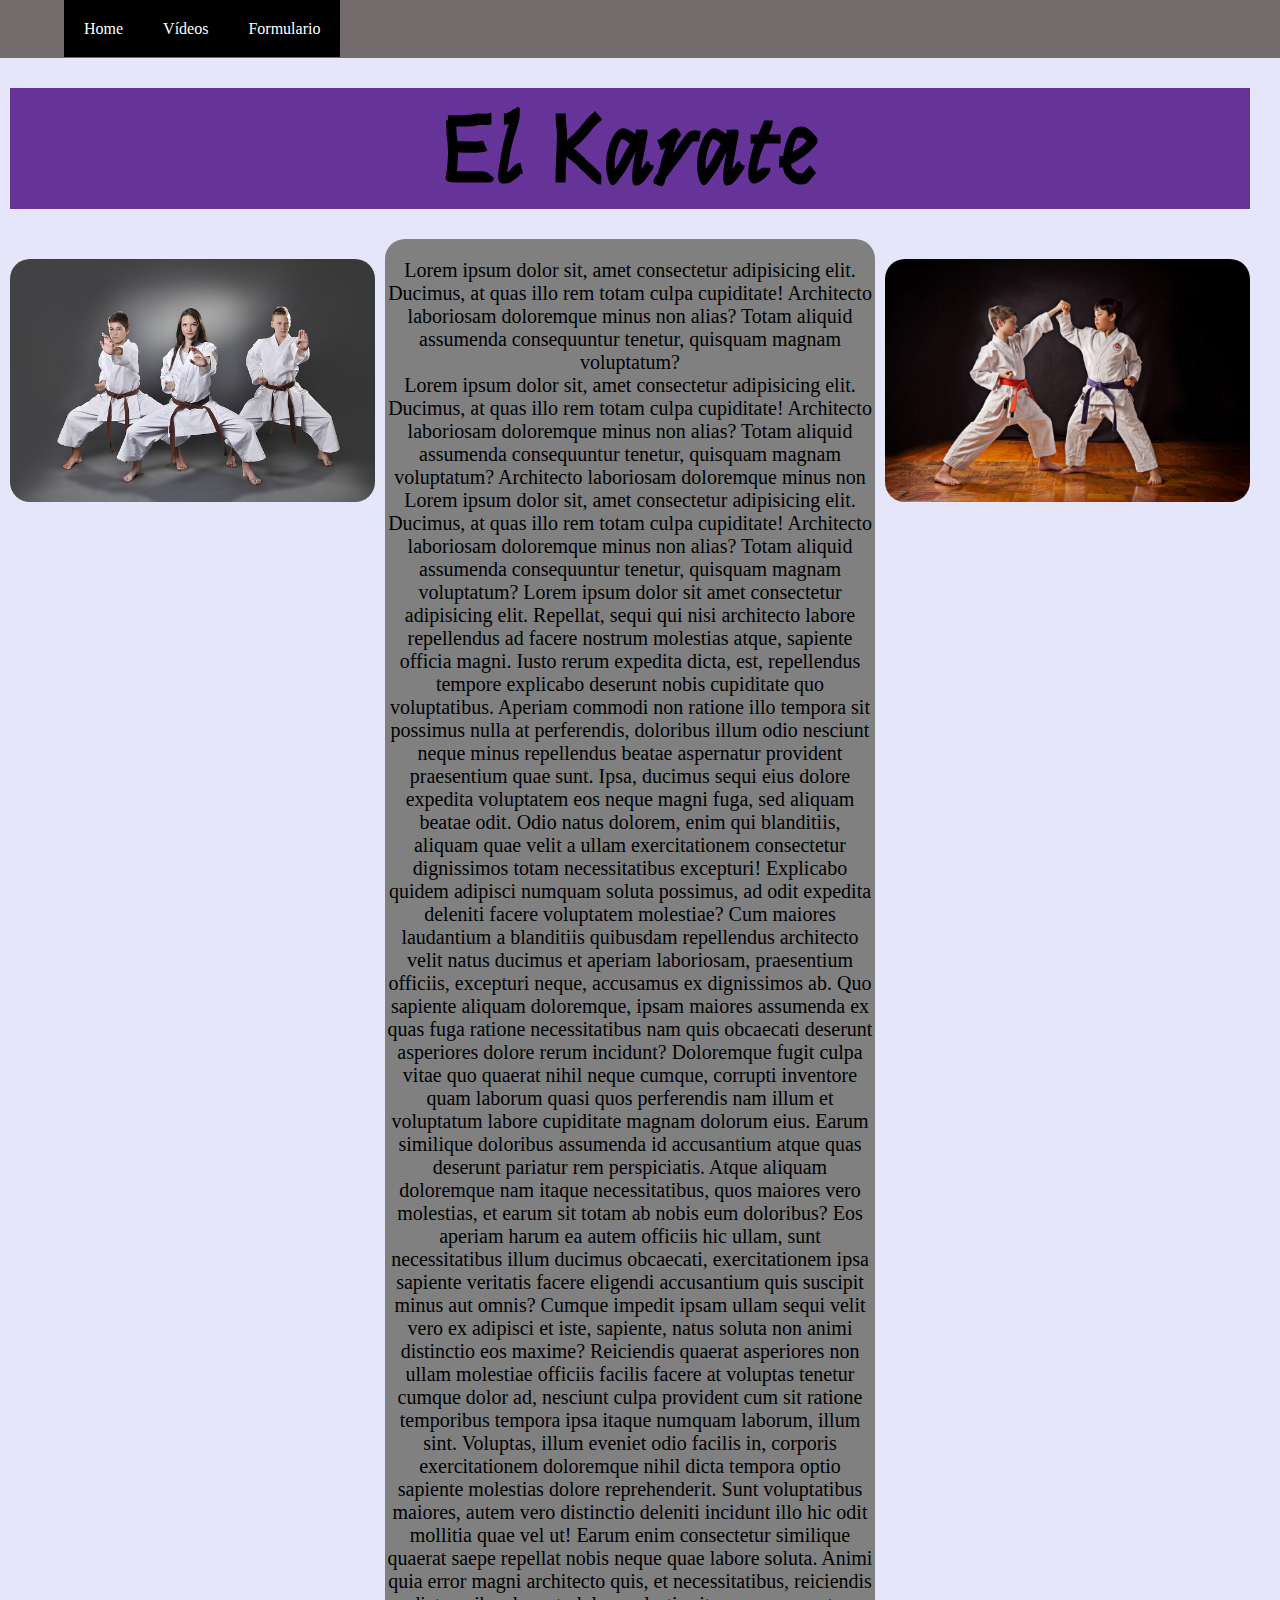
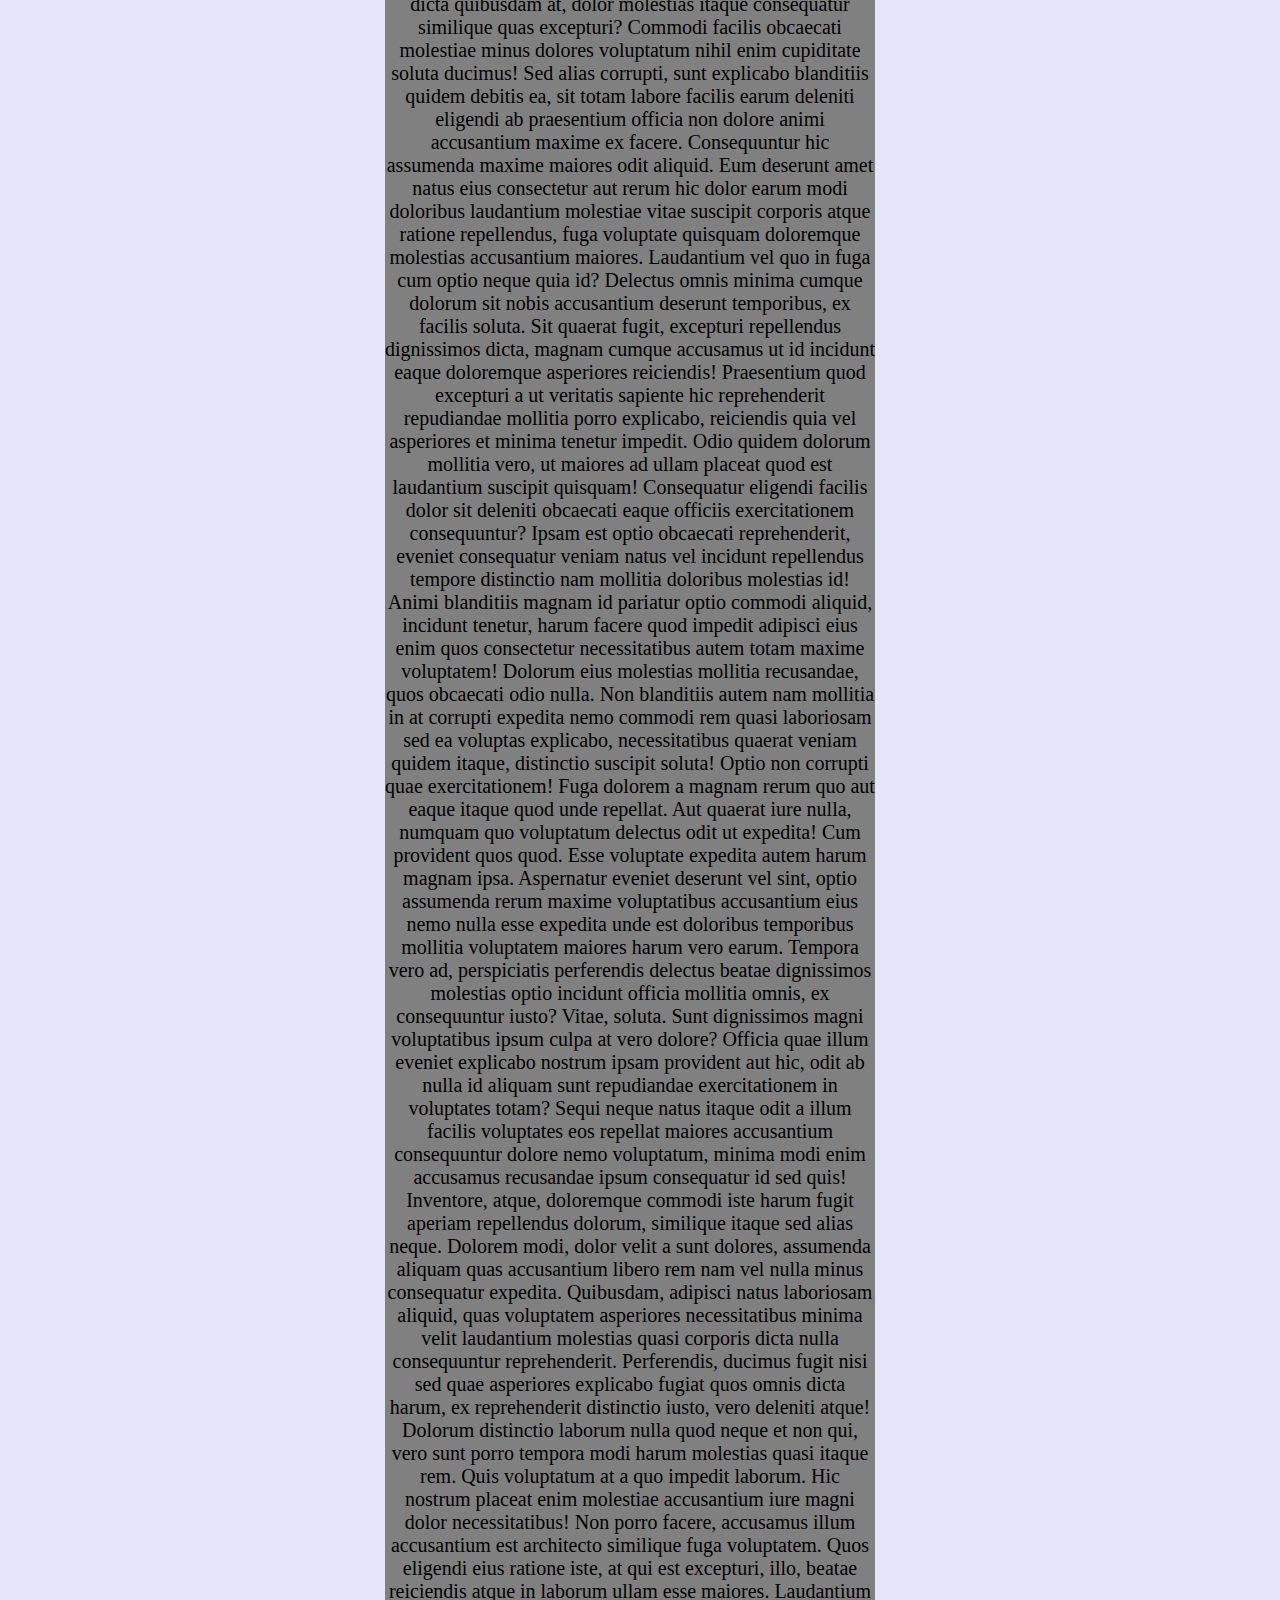
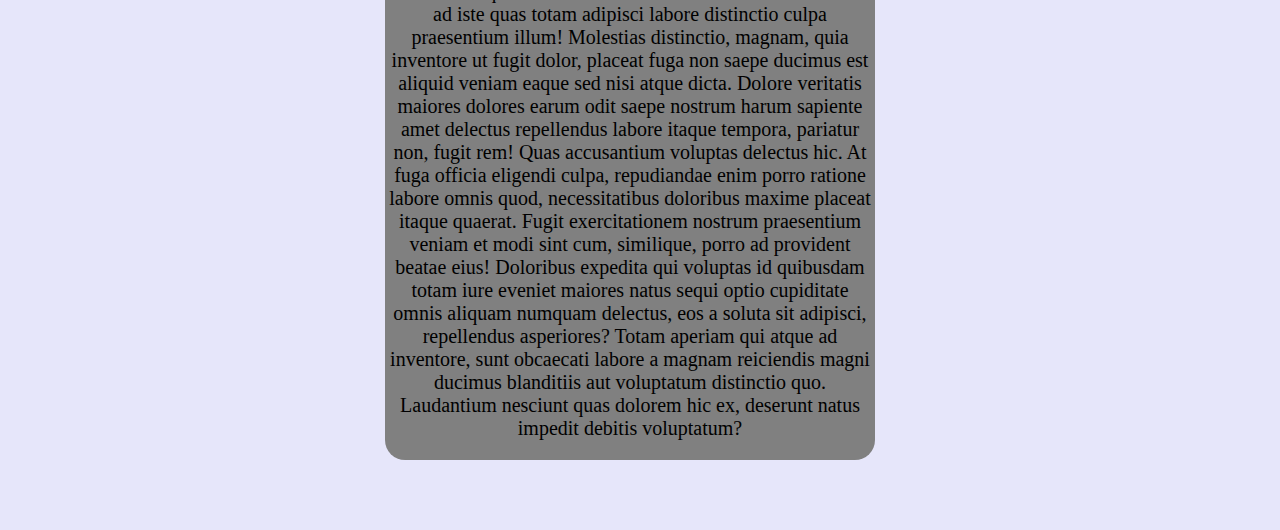
<file: index.html>
<!DOCTYPE html>
<html lang="en">

<head>
    <meta charset="UTF-8">
    <meta name="viewport" content="width=device-width, initial-scale=1.0">
    <link rel="stylesheet" href="css/style.css">
    <link href="https://fonts.googleapis.com/css2?family=Syne+Tactile&display=swap" rel="stylesheet">
    <title>Document</title>
</head>

<body>
    <header>
        <div>
            <ul>
                <li><a href="index.html">Home</a> </li>
                <li><a href="zonavideo.html">Vídeos</a> </li>
                <li><a href="formulario.html">Formulario</a> </li>
            </ul>
        </div>
    </header>

    <main>
        <div class="cabeceraContenido">
            <div class="header">
                <h1> El Karate</h1>
            </div>
            <div class="left">
                <img src="img/frases-de-karate.jpg" alt="">
            </div>
            <div class="middle">
                <p>Lorem ipsum dolor sit, amet consectetur adipisicing elit. Ducimus, at quas illo rem totam culpa cupiditate! Architecto laboriosam doloremque minus non alias? Totam aliquid assumenda consequuntur tenetur, quisquam magnam voluptatum?</p>
                 <p>Lorem ipsum dolor sit, amet consectetur adipisicing elit. Ducimus, at quas illo rem totam culpa cupiditate! Architecto laboriosam doloremque minus non alias? Totam aliquid assumenda consequuntur tenetur, quisquam magnam voluptatum?
                 Architecto laboriosam doloremque minus non
                 </p>
                 <p>Lorem ipsum dolor sit, amet consectetur adipisicing elit. Ducimus, at quas illo rem totam culpa cupiditate! Architecto laboriosam doloremque minus non alias? Totam aliquid assumenda consequuntur tenetur, quisquam magnam voluptatum?
                     Lorem ipsum dolor sit amet consectetur adipisicing elit. Repellat, sequi qui nisi architecto labore repellendus ad facere nostrum molestias atque, sapiente officia magni. Iusto rerum expedita dicta, est, repellendus tempore explicabo deserunt nobis cupiditate quo voluptatibus. Aperiam commodi non ratione illo tempora sit possimus nulla at perferendis, doloribus illum odio nesciunt neque minus repellendus beatae aspernatur provident praesentium quae sunt. Ipsa, ducimus sequi eius dolore expedita voluptatem eos neque magni fuga, sed aliquam beatae odit. Odio natus dolorem, enim qui blanditiis, aliquam quae velit a ullam exercitationem consectetur dignissimos totam necessitatibus excepturi! Explicabo quidem adipisci numquam soluta possimus, ad odit expedita deleniti facere voluptatem molestiae? Cum maiores laudantium a blanditiis quibusdam repellendus architecto velit natus ducimus et aperiam laboriosam, praesentium officiis, excepturi neque, accusamus ex dignissimos ab. Quo sapiente aliquam doloremque, ipsam maiores assumenda ex quas fuga ratione necessitatibus nam quis obcaecati deserunt asperiores dolore rerum incidunt? Doloremque fugit culpa vitae quo quaerat nihil neque cumque, corrupti inventore quam laborum quasi quos perferendis nam illum et voluptatum labore cupiditate magnam dolorum eius. Earum similique doloribus assumenda id accusantium atque quas deserunt pariatur rem perspiciatis. Atque aliquam doloremque nam itaque necessitatibus, quos maiores vero molestias, et earum sit totam ab nobis eum doloribus? Eos aperiam harum ea autem officiis hic ullam, sunt necessitatibus illum ducimus obcaecati, exercitationem ipsa sapiente veritatis facere eligendi accusantium quis suscipit minus aut omnis? Cumque impedit ipsam ullam sequi velit vero ex adipisci et iste, sapiente, natus soluta non animi distinctio eos maxime? Reiciendis quaerat asperiores non ullam molestiae officiis facilis facere at voluptas tenetur cumque dolor ad, nesciunt culpa provident cum sit ratione temporibus tempora ipsa itaque numquam laborum, illum sint. Voluptas, illum eveniet odio facilis in, corporis exercitationem doloremque nihil dicta tempora optio sapiente molestias dolore reprehenderit. Sunt voluptatibus maiores, autem vero distinctio deleniti incidunt illo hic odit mollitia quae vel ut! Earum enim consectetur similique quaerat saepe repellat nobis neque quae labore soluta. Animi quia error magni architecto quis, et necessitatibus, reiciendis dicta quibusdam at, dolor molestias itaque consequatur similique quas excepturi? Commodi facilis obcaecati molestiae minus dolores voluptatum nihil enim cupiditate soluta ducimus! Sed alias corrupti, sunt explicabo blanditiis quidem debitis ea, sit totam labore facilis earum deleniti eligendi ab praesentium officia non dolore animi accusantium maxime ex facere. Consequuntur hic assumenda maxime maiores odit aliquid. Eum deserunt amet natus eius consectetur aut rerum hic dolor earum modi doloribus laudantium molestiae vitae suscipit corporis atque ratione repellendus, fuga voluptate quisquam doloremque molestias accusantium maiores. Laudantium vel quo in fuga cum optio neque quia id? Delectus omnis minima cumque dolorum sit nobis accusantium deserunt temporibus, ex facilis soluta. Sit quaerat fugit, excepturi repellendus dignissimos dicta, magnam cumque accusamus ut id incidunt eaque doloremque asperiores reiciendis! Praesentium quod excepturi a ut veritatis sapiente hic reprehenderit repudiandae mollitia porro explicabo, reiciendis quia vel asperiores et minima tenetur impedit. Odio quidem dolorum mollitia vero, ut maiores ad ullam placeat quod est laudantium suscipit quisquam! Consequatur eligendi facilis dolor sit deleniti obcaecati eaque officiis exercitationem consequuntur? Ipsam est optio obcaecati reprehenderit, eveniet consequatur veniam natus vel incidunt repellendus tempore distinctio nam mollitia doloribus molestias id! Animi blanditiis magnam id pariatur optio commodi aliquid, incidunt tenetur, harum facere quod impedit adipisci eius enim quos consectetur necessitatibus autem totam maxime voluptatem! Dolorum eius molestias mollitia recusandae, quos obcaecati odio nulla. Non blanditiis autem nam mollitia in at corrupti expedita nemo commodi rem quasi laboriosam sed ea voluptas explicabo, necessitatibus quaerat veniam quidem itaque, distinctio suscipit soluta! Optio non corrupti quae exercitationem! Fuga dolorem a magnam rerum quo aut eaque itaque quod unde repellat. Aut quaerat iure nulla, numquam quo voluptatum delectus odit ut expedita! Cum provident quos quod. Esse voluptate expedita autem harum magnam ipsa. Aspernatur eveniet deserunt vel sint, optio assumenda rerum maxime voluptatibus accusantium eius nemo nulla esse expedita unde est doloribus temporibus mollitia voluptatem maiores harum vero earum. Tempora vero ad, perspiciatis perferendis delectus beatae dignissimos molestias optio incidunt officia mollitia omnis, ex consequuntur iusto? Vitae, soluta. Sunt dignissimos magni voluptatibus ipsum culpa at vero dolore? Officia quae illum eveniet explicabo nostrum ipsam provident aut hic, odit ab nulla id aliquam sunt repudiandae exercitationem in voluptates totam? Sequi neque natus itaque odit a illum facilis voluptates eos repellat maiores accusantium consequuntur dolore nemo voluptatum, minima modi enim accusamus recusandae ipsum consequatur id sed quis! Inventore, atque, doloremque commodi iste harum fugit aperiam repellendus dolorum, similique itaque sed alias neque. Dolorem modi, dolor velit a sunt dolores, assumenda aliquam quas accusantium libero rem nam vel nulla minus consequatur expedita. Quibusdam, adipisci natus laboriosam aliquid, quas voluptatem asperiores necessitatibus minima velit laudantium molestias quasi corporis dicta nulla consequuntur reprehenderit. Perferendis, ducimus fugit nisi sed quae asperiores explicabo fugiat quos omnis dicta harum, ex reprehenderit distinctio iusto, vero deleniti atque! Dolorum distinctio laborum nulla quod neque et non qui, vero sunt porro tempora modi harum molestias quasi itaque rem. Quis voluptatum at a quo impedit laborum. Hic nostrum placeat enim molestiae accusantium iure magni dolor necessitatibus! Non porro facere, accusamus illum accusantium est architecto similique fuga voluptatem. Quos eligendi eius ratione iste, at qui est excepturi, illo, beatae reiciendis atque in laborum ullam esse maiores. Laudantium ad iste quas totam adipisci labore distinctio culpa praesentium illum! Molestias distinctio, magnam, quia inventore ut fugit dolor, placeat fuga non saepe ducimus est aliquid veniam eaque sed nisi atque dicta. Dolore veritatis maiores dolores earum odit saepe nostrum harum sapiente amet delectus repellendus labore itaque tempora, pariatur non, fugit rem! Quas accusantium voluptas delectus hic. At fuga officia eligendi culpa, repudiandae enim porro ratione labore omnis quod, necessitatibus doloribus maxime placeat itaque quaerat. Fugit exercitationem nostrum praesentium veniam et modi sint cum, similique, porro ad provident beatae eius! Doloribus expedita qui voluptas id quibusdam totam iure eveniet maiores natus sequi optio cupiditate omnis aliquam numquam delectus, eos a soluta sit adipisci, repellendus asperiores? Totam aperiam qui atque ad inventore, sunt obcaecati labore a magnam reiciendis magni ducimus blanditiis aut voluptatum distinctio quo. Laudantium nesciunt quas dolorem hic ex, deserunt natus impedit debitis voluptatum?
                 </p>
            </div>
            <div class="right">
                <img src="img/karate-1024x682.jpg" alt="">
            </div>
            <div class="footer">
            </div>
        </div>
    </main>

    <footer>
    </footer>
</body>

</html>
</file>
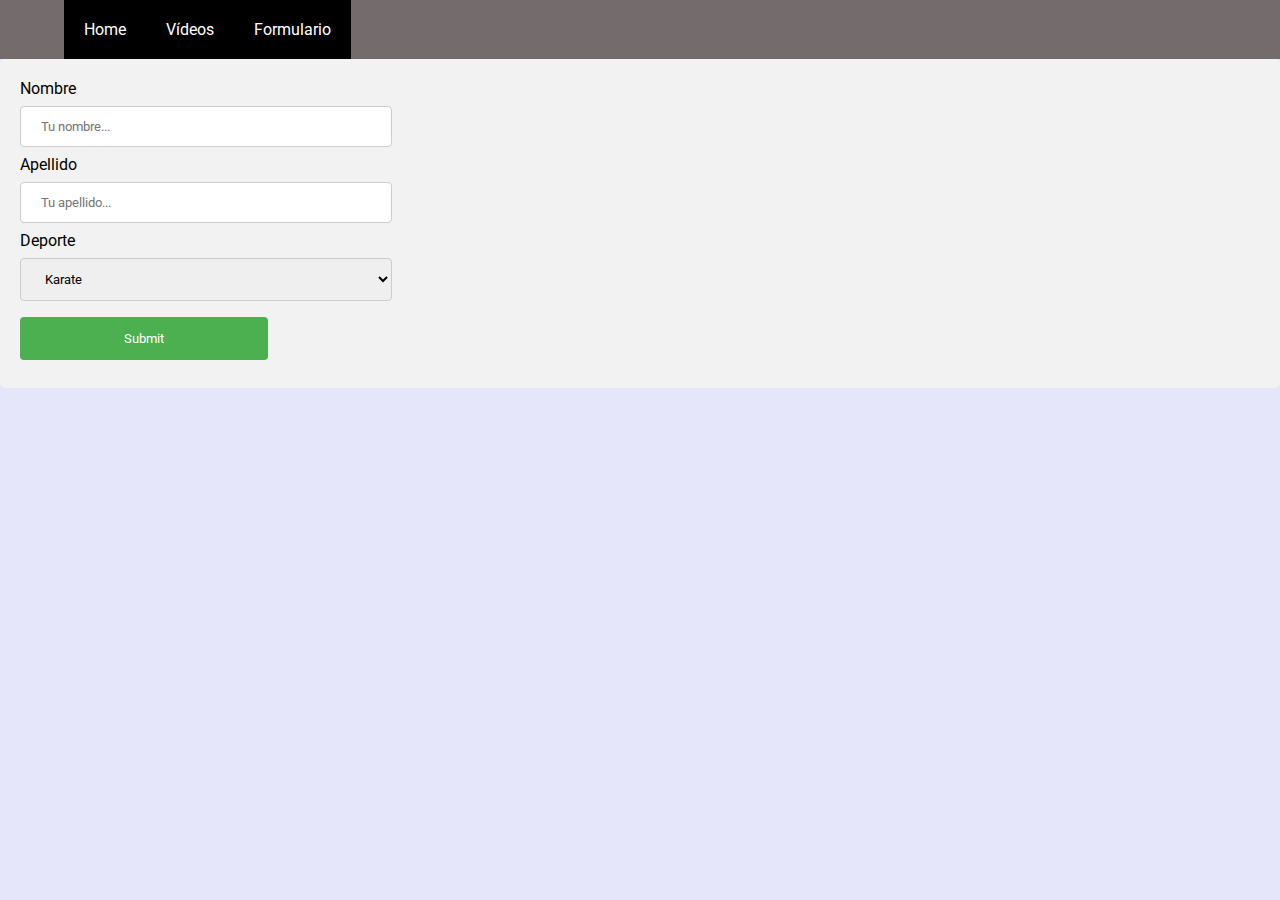
<file: formulario.html>
<!DOCTYPE html>
<html lang="en">

<head>
    <meta charset="UTF-8">
    <meta name="viewport" content="width=device-width, initial-scale=1.0">
    <link rel="stylesheet" href="css/style.css">
    <link href="https://fonts.googleapis.com/css2?family=Roboto:wght@300&display=swap" rel="stylesheet">
    <title>Document</title>
</head>

<body>
    <header>
        <div>
            <ul>
                <li><a href="index.html">Home</a> </li>
                <li><a href="zonavideo.html">Vídeos</a> </li>
                <li><a href="formulario.html">Formulario</a> </li>
            </ul>
        </div>
    </header>

    <main>
        <div class="formulario">
            <form action="">
                <label for="nombre">Nombre</label>
                <input type="text" id="nombre" name="pNombre" placeholder="Tu nombre...">

                <label for="apellido">Apellido</label>
                <input type="text" id="apellido" name="papellido" placeholder="Tu apellido...">

                <label for="Deporte">Deporte</label>
                <select name="deporte" id="deporte">
                    <option value="karate">Karate</option>
                    <option value="futbol">Fútbol</option>
                    <option value="Tenis">Tenis</option>
                </select>
                <input type="submit" value="Submit">
            </form>
        </div>
    </main>

    <footer>
    </footer>
</body>

</html>
</file>
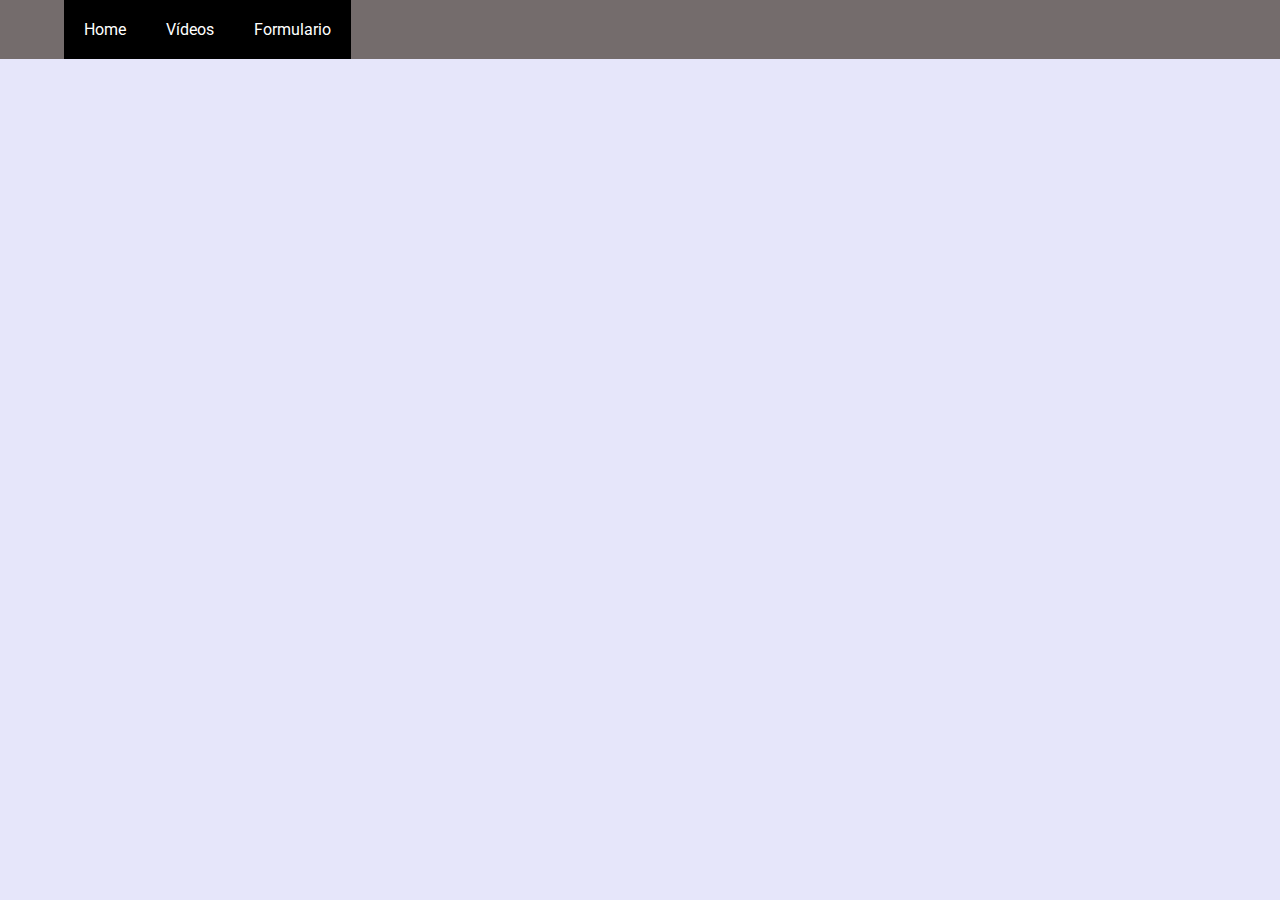
<file: zonavideo.html>
<!DOCTYPE html>
<html lang="en">

<head>
    <meta charset="UTF-8">
    <meta name="viewport" content="width=device-width, initial-scale=1.0">
    <link rel="stylesheet" href="css/style.css">
    <link href="https://fonts.googleapis.com/css2?family=Roboto:wght@300&display=swap" rel="stylesheet">
    <title>Document</title>
</head>

<body>
    <header>
        <div>
            <ul>
                <li><a href="index.html">Home</a> </li>
                <li><a href="zonavideo.html">Vídeos</a> </li>
                <li><a href="formulario.html">Formulario</a> </li>
            </ul>
        </div>
    </header>

    <main>
        <div class="video">
            <iframe width="720" height="480" src="https://www.youtube.com/embed/a4lX0fKDTD8" frameborder="0"
            allow="accelerometer; autoplay; clipboard-write; encrypted-media; gyroscope; picture-in-picture"
            allowfullscreen></iframe>
        </div>
    </main>

    <footer>
    </footer>
</body>

</html>
</file>
<file: css/style.css>
*{
    margin: 0;
    padding: 0;
    font-family: 'Roboto', sans-ser if;
    box-sizing: border-box;    
}

/* Titular y Menu Horizontal */
header{
    width: 100%;
    position: sticky;
    top:0;
}

ul{
    background-color: rgb(116, 108, 108);
    overflow: hidden;
    list-style-type: none;
    padding: 20px;
    padding-left: 5%;
    
}

li{
    float: left;
}
li a{
    display: inline;
    text-decoration: none;
    background-color:black;
    color: white;
    text-decoration: none;
    padding: 20px 20px;
    
}

li a:hover{
    background-color: grey;
    border-radius: 20px;
    border-style: solid;
}


/* Grid */

.header{ grid-area: header;}
.left{ grid-area: left;}
.middle{ grid-area: middle;}
.right{ grid-area: right;}
.footer{ grid-area: footer;}

.cabeceraContenido{
    display: grid;
    grid-template-areas:
    'header header header'
    'left middle right'
    'left middle right';
    grid-gap: 10px;
    padding: 10px;
}

.cabeceraContenido > div{
    text-align: center;
    padding: 20px 0;
    font-size: 20px;
}

div > .header > h1{
    font-size: 100px;
    font-family: 'Syne Tactile', cursive;
    text-align: center;
    background-color: rebeccapurple;
}

div > .middle{
    background-color: grey;
    border-radius: 20px;
}

img{
    border-radius: 20px;
    width: 100%;
}
/* Formulario */

input[type=text], select {
    width: 30%;
    padding: 12px 20px;
    margin: 8px 0;
    display: block;
    border: 1px solid #ccc;
    border-radius: 4px;
    box-sizing: border-box;
  }
  
  input[type=submit] {
    width: 20%;
    background-color: #4CAF50;
    color: white;
    padding: 14px 20px;
    margin: 8px 0;
    border: none;
    border-radius: 4px;
    cursor: pointer;
  }
  
  input[type=submit]:hover {
    background-color: #45a049;
  }
  
  .formulario {
    border-radius: 5px;
    background-color: #f2f2f2;
    padding: 20px;
  }

/* Video */

.video{
    display: block;
    margin: auto;
    padding-left: 100px;
    padding-top: 20px;
}



@media screen and (min-width: 720px) {
    body {
      background-color: lightgreen;
    }
  }
  
  @media screen and (min-width: 1080px) {
    body {
      background-color: lavender;
    }
  }
</file>
